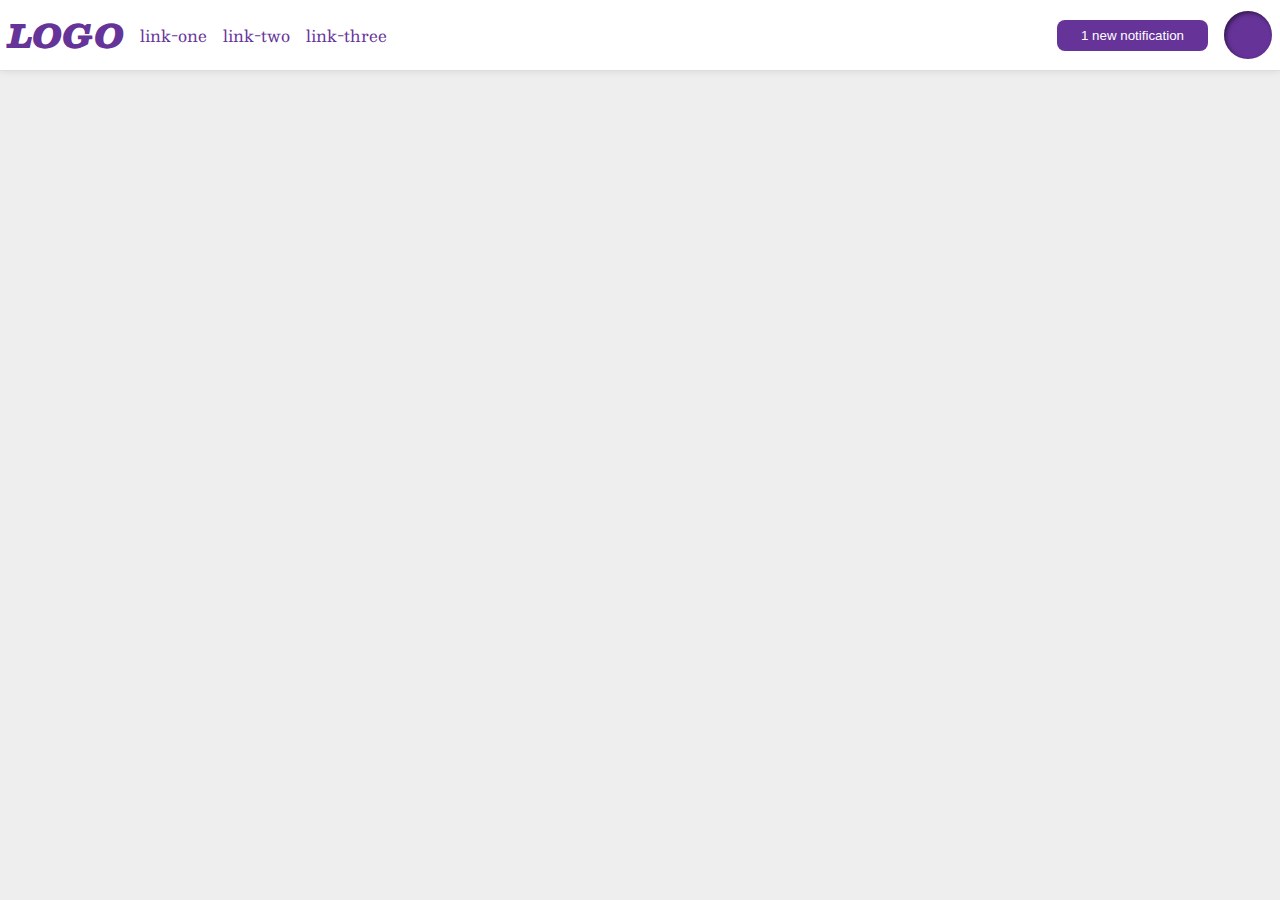
<file: flex/03-flex-header-2/index.html>
<!DOCTYPE html>
<html lang="en">
<head>
  <meta charset="UTF-8">
  <meta http-equiv="X-UA-Compatible" content="IE=edge">
  <meta name="viewport" content="width=device-width, initial-scale=1.0">
  <title>Flex Header 2</title>
  <link rel="stylesheet" href="style.css">
</head>
<body>
  <div class="header">
    <div class="left">
    <div class="logo">
      LOGO
    </div>
    <ul class="links">
      <li><a href="google.com">link-one</a></li>
      <li><a href="google.com">link-two</a></li>
      <li><a href="google.com">link-three</a></li>
    </ul>
    </div>
    <div class="right">
    <button class="notifications">
      1 new notification
    </button>
    <div class="profile-image"></div>
  </div>
  </div>
</body>
</html>
</file>
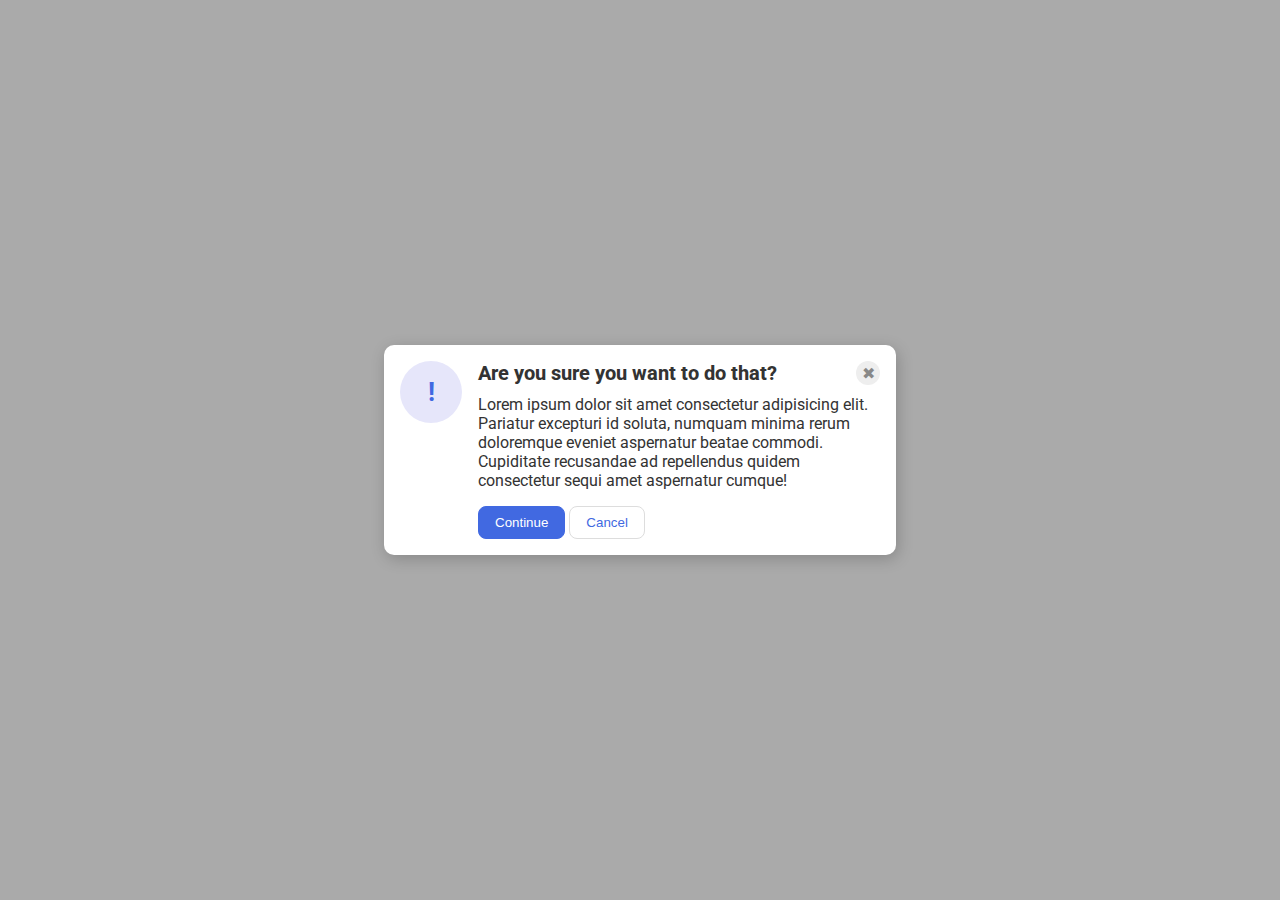
<file: flex/05-flex-modal/index.html>
<!DOCTYPE html>
<html lang="en">
<head>
  <meta charset="UTF-8">
  <meta http-equiv="X-UA-Compatible" content="IE=edge">
  <meta name="viewport" content="width=device-width, initial-scale=1.0">
  <link rel="stylesheet" href="style.css">
  <title>Modal</title>
</head>
<body>
  <div class="modal">
    <div class="icon">!</div>
    <div class="headbutton">
    <div class="header">Are you sure you want to do that?
    <div class="close-button">✖</div>
    </div>
    <div class="text">Lorem ipsum dolor sit amet consectetur adipisicing elit. Pariatur excepturi id soluta, numquam minima rerum doloremque eveniet aspernatur beatae commodi. Cupiditate recusandae ad repellendus quidem consectetur sequi amet aspernatur cumque!</div>
    <button class="continue">Continue</button>
    <button class="cancel">Cancel</button>
  </div>
  </div>
</body>
</html>
</file>
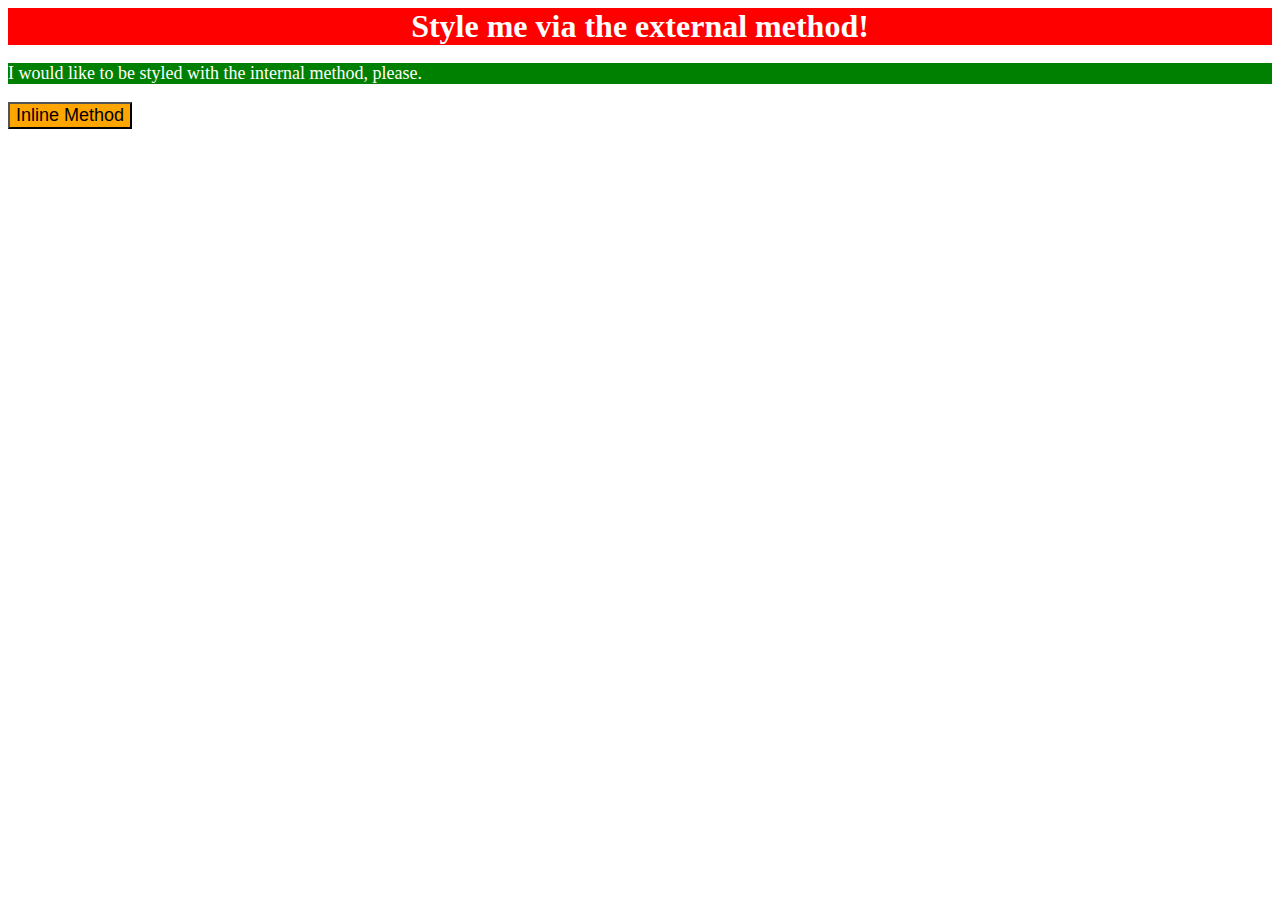
<file: foundations/01-css-methods/index.html>
<!DOCTYPE html>
<html lang="en">
<head>
  <meta charset="UTF-8">
  <meta http-equiv="X-UA-Compatible" content="IE=edge">
  <meta name="viewport" content="width=device-width, initial-scale=1.0">
  <title>Methods for Adding CSS</title>
  <link rel="stylesheet" href="styles.css">
  <style>
    p {
    background-color: green;
    color:white; 
    font-size:18px; 
}
  </style>
</head>
<body>
  <div>Style me via the external method!</div>
  <p>I would like to be styled with the internal method, please.</p>
  <button style="background-color: orange; font-size:18px;">Inline Method</button>
</body>
</html>
</file>
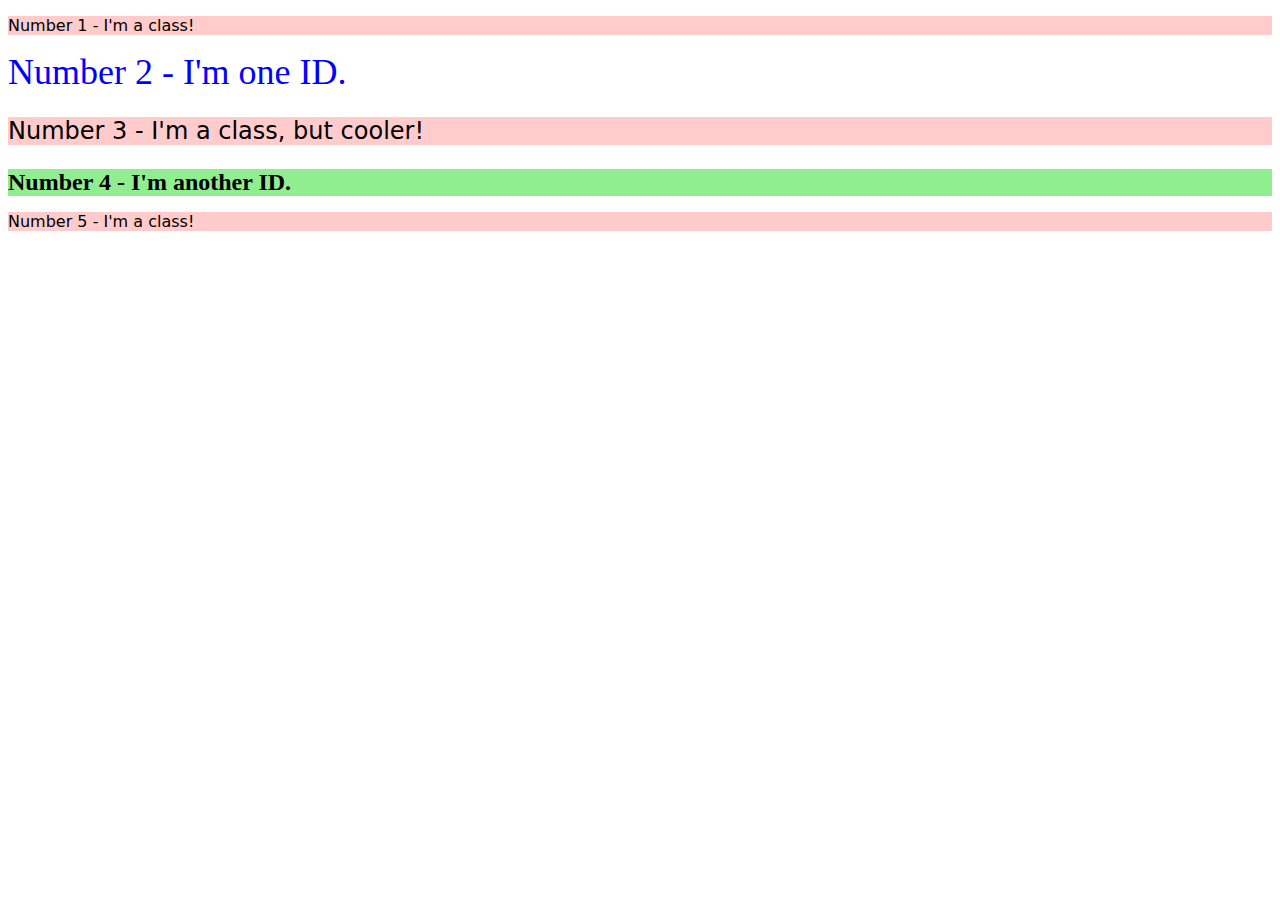
<file: foundations/02-class-id-selectors/index.html>
<!DOCTYPE html>
<html lang="en">
<head>
  <meta charset="UTF-8">
  <meta http-equiv="X-UA-Compatible" content="IE=edge">
  <meta name="viewport" content="width=device-width, initial-scale=1.0">
  <title>Class and ID Selectors</title>
  <link rel="stylesheet" href="style.css">
</head>
<body>
  <p class="odd">Number 1 - I'm a class!</p>
  <div id="even1">Number 2 - I'm one ID.</div>
  <p class="odd cooler">Number 3 - I'm a class, but cooler!</p>
  <div id="even2">Number 4 - I'm another ID.</div>
  <p class="odd">Number 5 - I'm a class!</p>
</body>
</html>
</file>
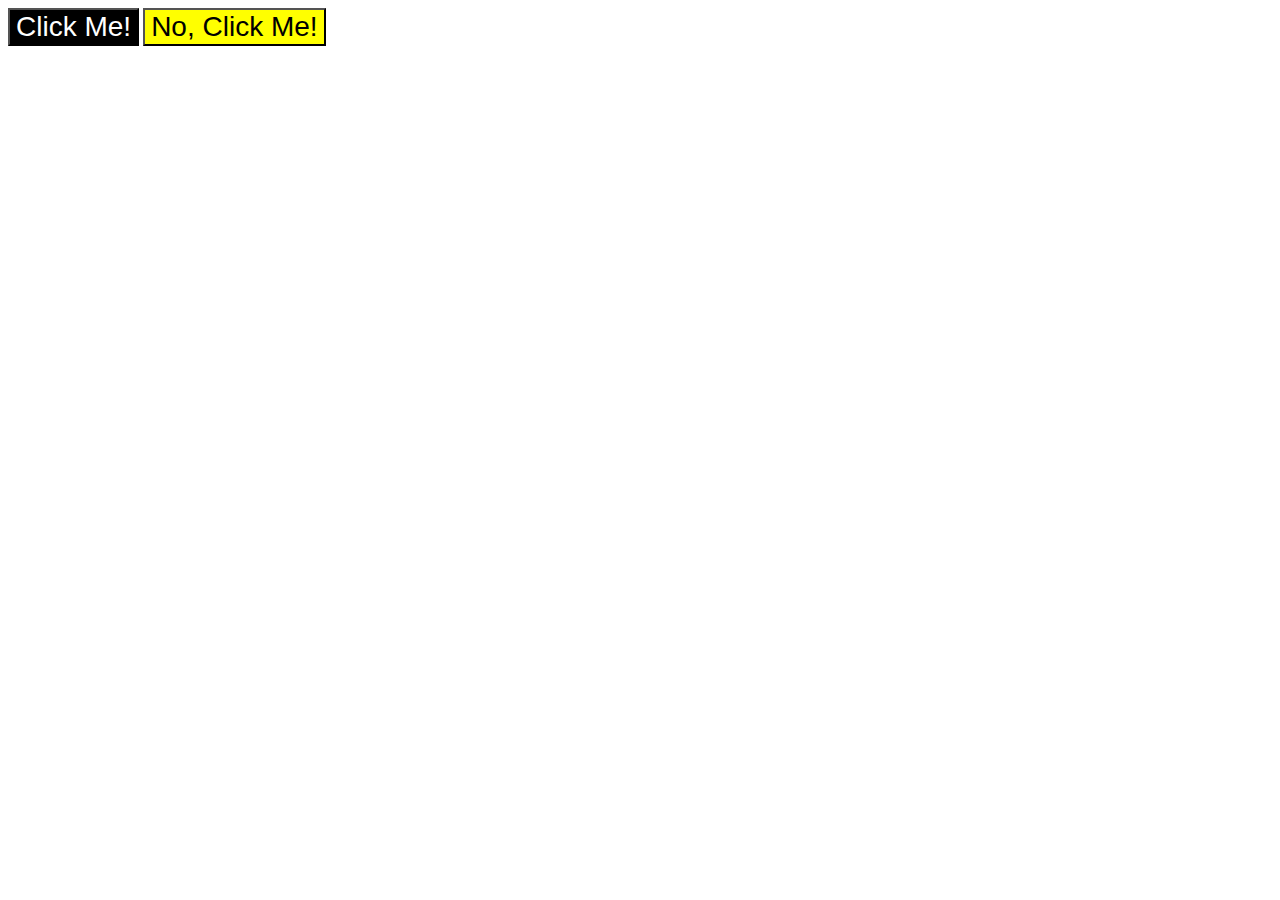
<file: foundations/03-grouping-selectors/index.html>
<!DOCTYPE html>
<html lang="en">
<head>
  <meta charset="UTF-8">
  <meta http-equiv="X-UA-Compatible" content="IE=edge">
  <meta name="viewport" content="width=device-width, initial-scale=1.0">
  <title>Grouping Selectors</title>
  <link rel="stylesheet" href="style.css">
</head>
<body>
  <button class="one">Click Me!</button>
  <button class="two">No, Click Me!</button>
</body>
</html>
</file>
<file: flex/03-flex-header-2/style.css>
/* this is some magical font-importing.  
you'll learn about it later. */
@import url('https://fonts.googleapis.com/css2?family=Besley:ital,wght@0,400;1,900&display=swap');

body {
  margin: 0;
  background: #eee;
  font-family: Besley, serif;
}

.header {
  background: white;
  border-bottom: 1px solid #ddd;
  box-shadow: 0 0 8px rgba(0,0,0,.1);
  display: flex;
  justify-content: space-between;
  padding: 8px;
}

.profile-image {
  background: rebeccapurple;
  box-shadow: inset 2px 2px 4px rgba(0,0,0,.5);
  border-radius: 50%;
  width: 48px;
  height:  48px;
}

.logo {
  color: rebeccapurple;
  font-size: 32px;
  font-weight: 900;
  font-style: italic;
}

button {
  border: none;
  border-radius: 8px;
  background: rebeccapurple;
  color: white;
  padding: 8px 24px;
  flex-wrap: row-reverse;
}

a {
  /* this removes the line under our links */
  text-decoration: none;
  color: rebeccapurple;
}

ul {
  list-style-type: none;
  display: flex;
  gap: 16px;
  margin: 0;
  padding: 0;
}

.left,
.right {
  display: flex;
  align-items: center;
  gap: 16px;
}
</file>
<file: flex/05-flex-modal/style.css>
@import url('https://fonts.googleapis.com/css2?family=Roboto:wght@400;700&display=swap');

html, body {
  height: 100%;
}

body {
  font-family: Roboto, sans-serif;
  margin: 0;
  background: #aaa;
  color: #333;
  /* I'll give you this one for free lol */
  display: flex;
  align-items: center;
  justify-content: center;
}

.header {
  display: flex;
  align-items: center;
  justify-content: space-between;
  font-size: 20px;
  font-weight: 750;
  margin-bottom: 10px;
}

.modal {
  background: white;
  width: 480px;
  border-radius: 10px;
  box-shadow: 2px 4px 16px rgba(0,0,0,.2);
  padding: 16px;
  display: flex;
  gap: 16px;
}

.icon {
  color: royalblue;
  font-size: 26px;
  font-weight: 700;
  background: lavender;
  width: 42px;
  height: 42px;
  border-radius: 50%;
  display: flex;
  align-items: center;
  justify-content: center;
  align-content: left;
  padding: 10px;
  flex-shrink: 0;
}


.close-button {
  background: #eee;
  border-radius: 50%;
  color: #888;
  font-weight: 400;
  font-size: 16px;
  height: 24px;
  width: 24px;
  display: flex;
  align-items: center;
  justify-content: center;
}

button {
  padding: 8px 16px;
  border-radius: 8px;
}

button.continue {
  background: royalblue;
  border: 1px solid royalblue;
  color: white;
}

button.cancel {
  background: white;
  border: 1px solid #ddd;
  color: royalblue;
}


.text {
  margin-bottom: 16px;
}
</file>
<file: foundations/01-css-methods/styles.css>
div {
    background-color: red; 
    color:white; 
    font-size:32px; 
    text-align:center; 
    font-weight:bold;
}
</file>
<file: foundations/02-class-id-selectors/style.css>
.odd {
    background-color: rgb(255,204,203);
    font-family: Verdana, 'Dejavu sans', Sans-serif;
}

#even1 {
    color: hsl(240,100%,50%);
    font-size:36px;
}

.cooler {
    font-size:24px;
}

#even2 {
    background-color:#90ee90;
    font-size:24px;
    font-weight:bold;
}
</file>
<file: foundations/03-grouping-selectors/style.css>
.one {
    background-color: black;
    color: rgb(255,255,255)
}

.two {
    background-color:#FFFF00
}

.one,
.two {
    font-size:28px;
    font-family:Helvetica,'Times New Roman',Sans-serif;
}
</file>
